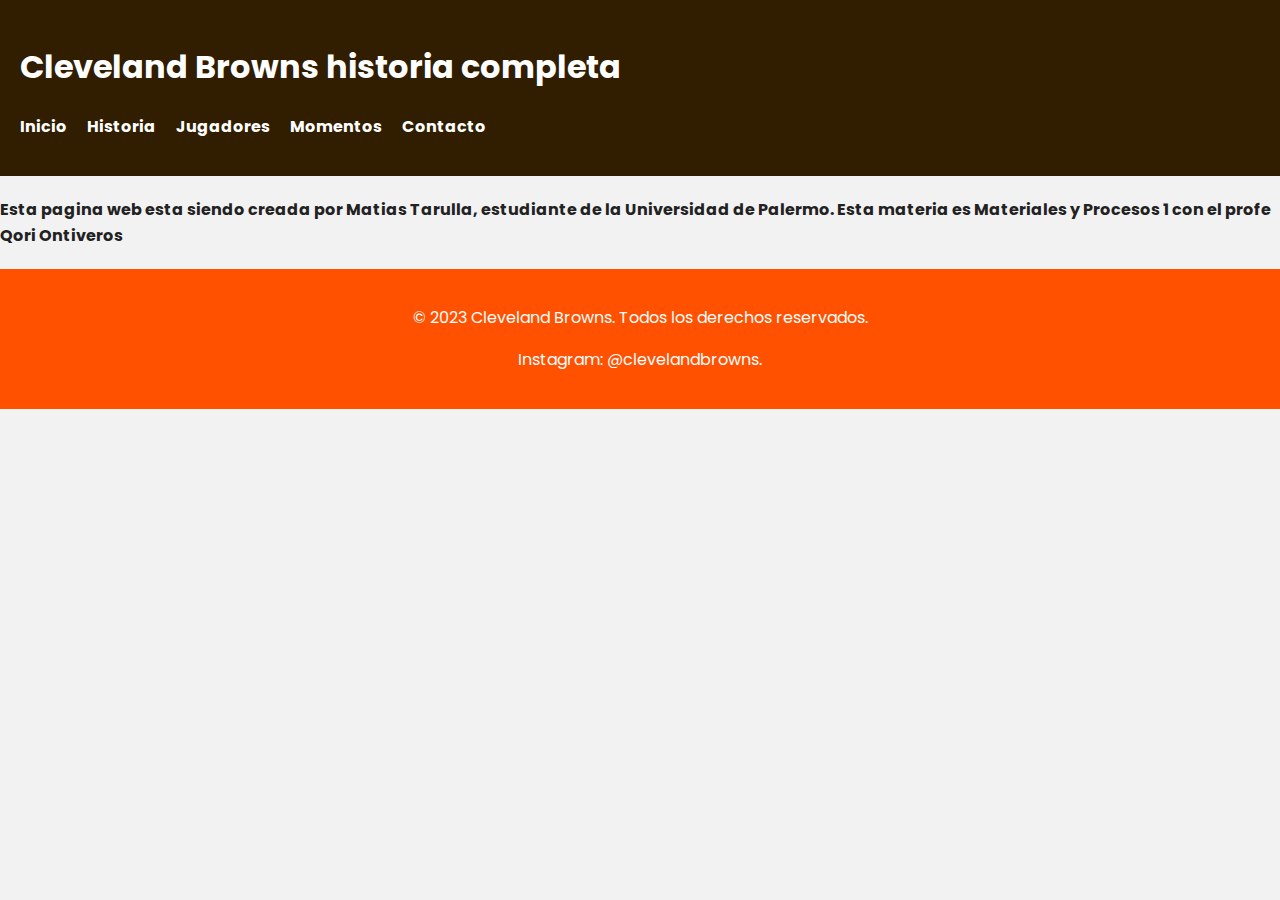
<file: contacto.html>
<!DOCTYPE html>
<html lang="es">
<head>
    <meta charset="UTF-8">
    <meta name="viewport" content="width=device-width, initial-scale=1.0">
    <title>Cleveland Browns historia completa</title>
  <link href="https://fonts.googleapis.com/css2?family=Poppins:wght@300;500;700&display=swap" rel="stylesheet"> <link rel="stylesheet" href="css/estilos.css">
</head>
<header>
    <h1> Cleveland Browns historia completa</h1>
    <nav>
        <ul>
            <li><a href="index.html">Inicio</a></li>
            <li><a href="historia.html">Historia</a></li>
            <li><a href="jugadores.html">Jugadores</a></li>
            <li><a href="momentos.html">Momentos</a></li>
            <li><a href="contacto.html">Contacto</a></li>
        </ul>
    </nav>
</header>

  <body>

      <h4> Esta pagina web esta siendo creada por Matias Tarulla, estudiante de la Universidad de Palermo. Esta materia es Materiales y Procesos 1 con el profe Qori Ontiveros</h4>


  </body>
      <footer>
          <p>© 2023 Cleveland Browns. Todos los derechos reservados.</p>
         <p>Instagram: @clevelandbrowns.</p>
      </footer>

  </html>
</file>
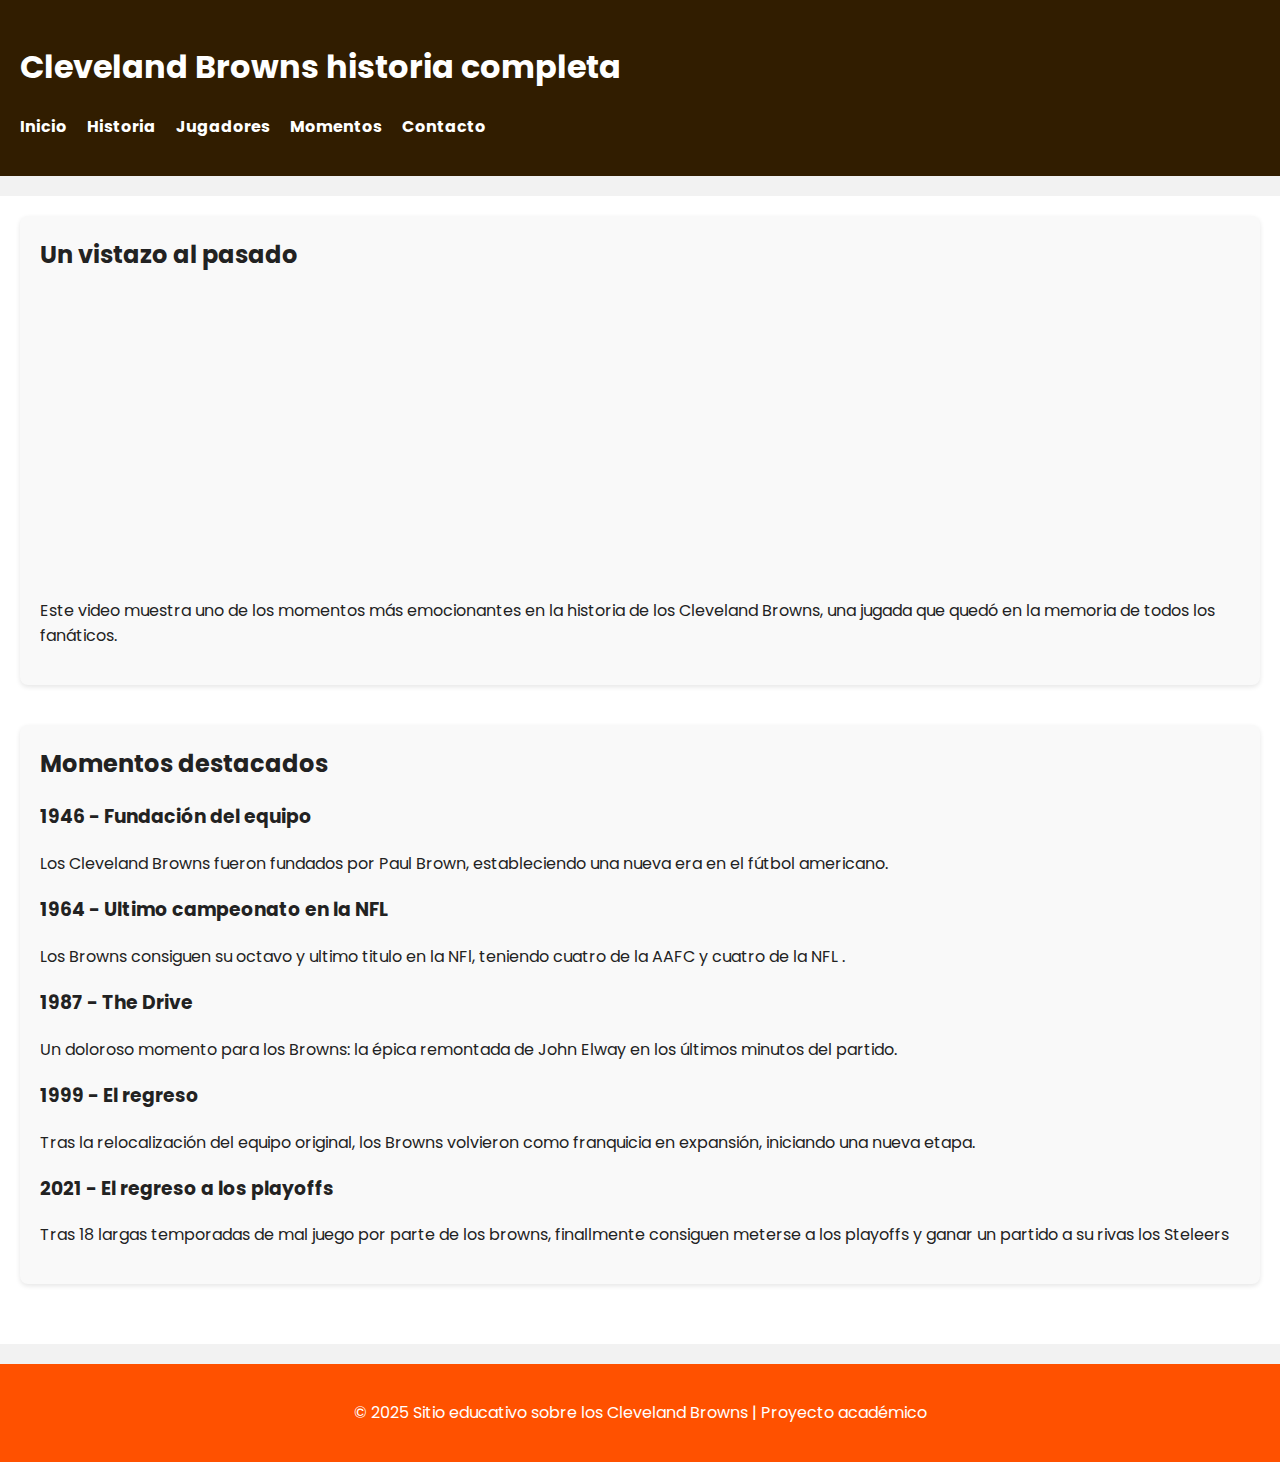
<file: momentos.html>
<!DOCTYPE html>
<html lang="es">
<head>
    <meta charset="UTF-8">
    <meta name="viewport" content="width=device-width, initial-scale=1.0">
    <title>Cleveland Browns historia completa</title>
    <link href="https://fonts.googleapis.com/css2?family=Poppins:wght@300;500;700&display=swap" rel="stylesheet"> <link rel="stylesheet" href="css/estilos.css">
</head>
<header>
    <h1> Cleveland Browns historia completa</h1>
    <nav>
        <ul>
            <li><a href="index.html">Inicio</a></li>
            <li><a href="historia.html">Historia</a></li>
            <li><a href="jugadores.html">Jugadores</a></li>
            <li><a href="momentos.html">Momentos</a></li>
            <li><a href="contacto.html">Contacto</a></li>
        </ul>
    </nav>
</header>

  <main>

      <section>
        <h2>Un vistazo al pasado</h2>

        <iframe width="550" height="300" src="https://www.youtube.com/embed/_cp_WsYY0dU" title="Top 10 Moments: The Cleveland Browns return to the NFL in 1999" frameborder="0" allow="accelerometer; autoplay; clipboard-write; encrypted-media; gyroscope; picture-in-picture; web-share" referrerpolicy="strict-origin-when-cross-origin" allowfullscreen></iframe>
        <p>Este video muestra uno de los momentos más emocionantes en la historia de los Cleveland Browns, una jugada que quedó en la memoria de todos los fanáticos.</p>
      </section>

      <section>
        <h2>Momentos destacados</h2>

        <div>
          <article>
            <h3>1946 - Fundación del equipo</h3>
            <p>Los Cleveland Browns fueron fundados por Paul Brown, estableciendo una nueva era en el fútbol americano.</p>
          </article>

          <article>
            <h3>1964 - Ultimo campeonato en la NFL</h3>
            <p>Los Browns consiguen su octavo y ultimo titulo en la NFl, teniendo cuatro de la AAFC y cuatro de la NFL .</p>
          </article>

          <article>
            <h3>1987 - The Drive</h3>
            <p>Un doloroso momento para los Browns: la épica remontada de John Elway en los últimos minutos del partido.</p>
          </article>

          <article>
            <h3>1999 - El regreso</h3>
            <p>Tras la relocalización del equipo original, los Browns volvieron como franquicia en expansión, iniciando una nueva etapa.</p>
          </article>  

          <article>
            <h3>2021 - El regreso a los playoffs</h3>
            <p>Tras 18 largas temporadas de mal juego por parte de los browns, finallmente consiguen meterse a los playoffs y ganar un partido a su rivas los Steleers</p>
          </article>
        </div>
      </section>

    </main>

    <footer>
      <p>© 2025 Sitio educativo sobre los Cleveland Browns | Proyecto académico</p>
    </footer>

  </body>
  </html>
</file>
<file: css/estilos.css>
.grid-12 {
  display: grid;
  grid-template-columns: repeat(12, 1fr);
  gap: 20px;
  padding: 20px;
}

section {
  margin-bottom: 40px;
  padding: 20px;
  background-color: #f9f9f9; 
  border-radius: 8px;         
  box-shadow: 0 2px 5px rgba(0, 0, 0, 0.1); 
}



.col-12 { grid-column: span 12; }
.col-6 { grid-column: span 6; }
.col-4 { grid-column: span 4; }
.col-3 { grid-column: span 3; }


header {
  background-color: #311D00;
  font-family: 'Poppins', sans-serif;
  color: #ffffff;
  padding: 20px;
  margin-bottom: 20px;
}

nav ul {
  list-style: none;
  display: flex;
  gap: 20px;
  padding-left: 0;
}

nav a {
  text-decoration: none;
  color: #ffffff;
  font-weight: bold;
  transition: color 0.3s ease;
}
nav a:hover {
  color: #ff5100;
}


body {
  font-family: 'Poppins', sans-serif;
  background-color: #f2f2f2;
  margin: 0;
  padding: 0;
  color: #222;
  line-height: 1.6;
}

main {
  background-color: #ffffff;
  padding: 20px;
}



h2{
  margin: auto;
}

img {
  max-width: 100%;
  height: auto;
  border-radius: 5px;
}


form input,
form textarea {
  width: 100%;
  padding: 10px;
  margin-bottom: 10px;
  border: 1px solid #ccc;
  border-radius: 4px;
  font-family: 'Poppins', sans-serif;
}

button {
  background-color: #311D00;
  color: white;
  border: none;
  padding: 10px 15px;
  cursor: pointer;
  border-radius: 4px;
}
button:hover {
  background-color: #ff5100;
}


footer {
  background-color: #ff5100;
  text-align: center;
  padding: 20px;
  margin-top: 20px;
  color: white;
}

footer img {
  margin-top: 10px;
}


@media (max-width: 768px) {
  .grid-12 {
    grid-template-columns: 1fr;
  }

  .col-12,
  .col-6,
  .col-4,
  .col-3 {
    grid-column: span 1;
  }

  nav ul {
    flex-direction: column;
    align-items: center;
  }
}
</file>
